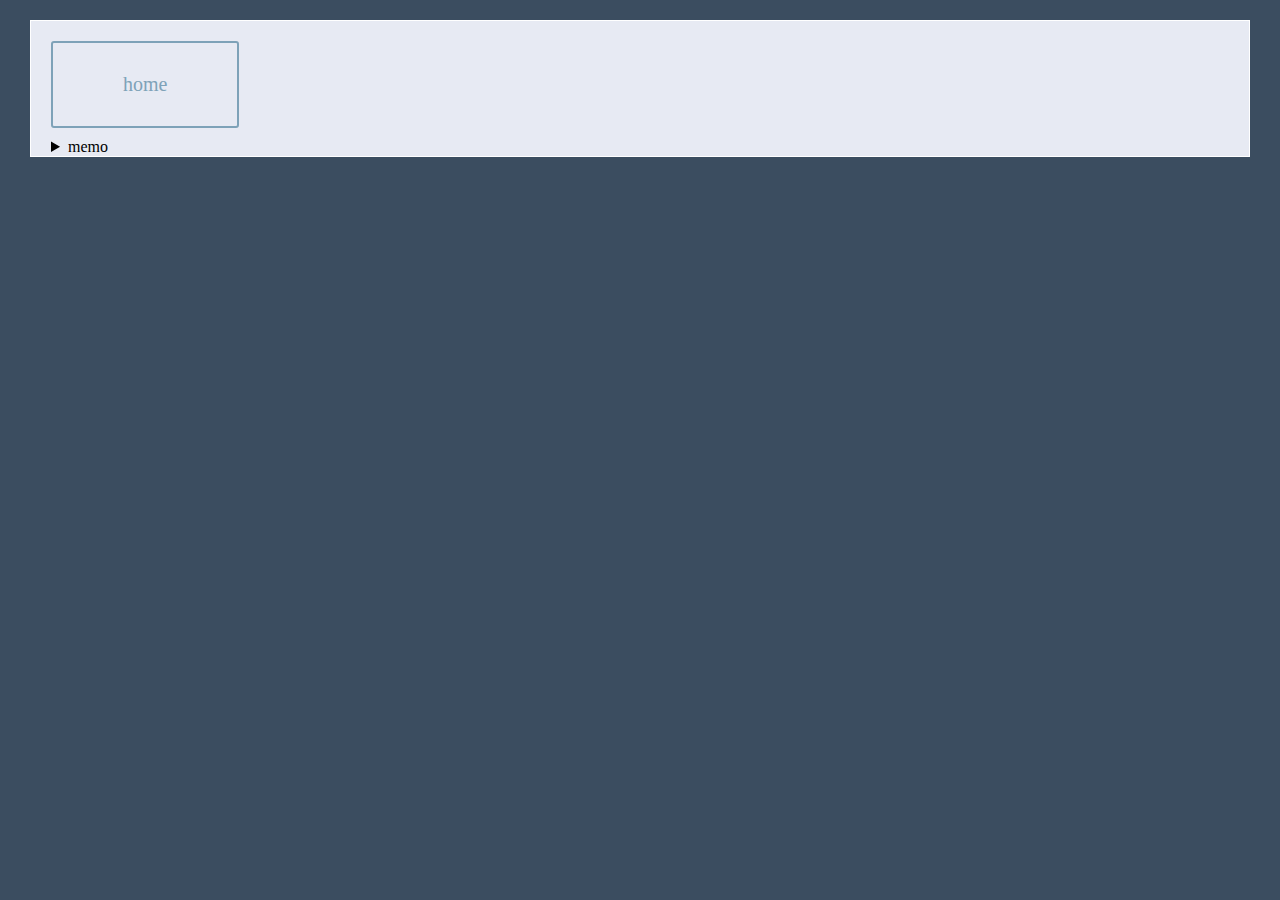
<file: html/index.html>
<!DOCTYPE html>
<html>
<head>
<title>newlife</title>
<link rel="icon" type="image/png" href="./book.png/">
<link rel="stylesheet" href="./style.css"/>
</head>
<body>
    <div style="background: #e7eaf3; border-left: white solid 10px; border: white solid 1px; font-size: 100%; margin: 10px; padding-left: 20px; padding-right: 20px;">

        <div class="add-control">
            <input type="checkbox" class="chk" id="open-close" name="btn" /><label class="btn btn-open-close" for="open-close"></label>
            <div class="box">
                <details>
                    <summary class="hikkosi_px">引っ越しtodo</summary>

                    <div style="background: white; border-left: white solid 10px; border: white solid 1px; font-size: 100%; margin:10px; padding-left: 20px; padding-right:20px;">
                        <h3>手順1. 引越しを決めたら「すぐ」にやること</h3>
                        <p><input type="checkbox" id="text-checkbox" class="checked-text"><label for="text-checkbox" class="css-sample-box">	1-1. 部屋探し・部屋の契約	まだ次の家が決まっていない人</label>
                        <p><input type="checkbox" id="text-checkbox" class="checked-text"><label for="text-checkbox" class="css-sample-box">	1-2. 賃貸物件の解約手続き	賃貸で家を借りている人</label>
                        <p><input type="checkbox" id="text-checkbox" class="checked-text"><label for="text-checkbox" class="css-sample-box">	1-3. 引越し業者の選定・予約	引越し業者をまだ決めていない人</label>
                    </div>

                    <div style="background: white; border-left: white solid 10px; border: white solid 1px; font-size: 100%; margin:10px; padding-left: 20px; padding-right:20px;">
                        <h3>手順2. 引越し前に「なるべく早く」やること</h3>
                        <p><input type="checkbox" id="text-checkbox" class="checked-text"><label for="text-checkbox" class="css-sample-box">	2-1. 荷造り	全ての人</label>
                        <p><input type="checkbox" id="text-checkbox" class="checked-text"><label for="text-checkbox" class="css-sample-box">	2-4. 粗大ゴミを処分する	引越しで通常捨てられない粗大ゴミが出そうな方</label>
                        <p><input type="checkbox" id="text-checkbox" class="checked-text"><label for="text-checkbox" class="css-sample-box">	2-5. その他細かいゴミの処分	全ての人</label>
                        <p><input type="checkbox" id="text-checkbox" class="checked-text"><label for="text-checkbox" class="css-sample-box">	2-8. 会社・勤務先への住所変更の連絡	会社員・アルバイトの人</label>
                        <p><input type="checkbox" id="text-checkbox" class="checked-text"><label for="text-checkbox" class="css-sample-box">	2-9. 郵便物の移送手続き	全ての人</label>
                    </div>

                    <div style="background: white; border-left: white solid 10px; border: white solid 1px; font-size: 100%; margin:10px; padding-left: 20px; padding-right:20px;">
                        <h3>手順3. 他の市区町村へ引越す方が「1~2週間前に役所」でやるべき6つのこ</h3>
                        <p><input type="checkbox" id="text-checkbox" class="checked-text"><label for="text-checkbox" class="css-sample-box">	3-1. 転出届の提出	違う市区町村に引越しをする人</label>
                    </div>

                    <div style="background: white; border-left: white solid 10px; border: white solid 1px; font-size: 100%; margin:10px; padding-left: 20px; padding-right:20px;">
                        <h3>手順4. 引越しの「前日まで」にしておくべきこと</h3>
                        <p><input type="checkbox" id="text-checkbox" class="checked-text"><label for="text-checkbox" class="css-sample-box">	4-6. 冷蔵庫の掃除・霜取り・水抜き	冷蔵庫を持っている人</label>
                        <p><input type="checkbox" id="text-checkbox" class="checked-text"><label for="text-checkbox" class="css-sample-box">	4-9. 新居の鍵の受け取り	次の家が賃貸の人</label>
                        <p><input type="checkbox" id="text-checkbox" class="checked-text"><label for="text-checkbox" class="css-sample-box">	4-10. 新居の確認	次の家が賃貸の人</label>
                        <p><input type="checkbox" id="text-checkbox" class="checked-text"><label for="text-checkbox" class="css-sample-box">	4-11. 新居のレイアウト決定	全ての人</label>
                        <p><input type="checkbox" id="text-checkbox" class="checked-text"><label for="text-checkbox" class="css-sample-box">	4-12. 直前まで使っていたものの梱包	全ての人</label>
                    </div>

                    <div style="background: white; border-left: white solid 10px; border: white solid 1px; font-size: 100%; margin:10px; padding-left: 20px; padding-right:20px;">
                        <h3>手順5. 「引越し当日」にすべき2つのこと</h3>
                        <p><input type="checkbox" id="text-checkbox" class="checked-text"><label for="text-checkbox" class="css-sample-box">	5-1. 引越しの立ち合い	 全ての人</label>
                        <p><input type="checkbox" id="text-checkbox" class="checked-text"><label for="text-checkbox" class="css-sample-box">	5-2. 電気・水道の利用開始手続き	各事業者に申し込みをしていない</label>
                    </div>

                    <div style="background: white; border-left: white solid 10px; border: white solid 1px; font-size: 100%; margin:10px; padding-left: 20px; padding-right:20px;">
                        <h3>手順6. 引越したら「役所ですぐ」やるべき14のこと</h3>
                        <p><input type="checkbox" id="text-checkbox" class="checked-text"><label for="text-checkbox" class="css-sample-box">	6-1. 転入届の提出	他の市区町村から引越してきた人</label>
                        <p><input type="checkbox" id="text-checkbox" class="checked-text"><label for="text-checkbox" class="css-sample-box">	6-3. 国民健康保険の住所変更	国民健康保険に加入している人</label>
                        <p><input type="checkbox" id="text-checkbox" class="checked-text"><label for="text-checkbox" class="css-sample-box">	6-5. マイナンバーの住所変更	全ての人</label>
                        <p><input type="checkbox" id="text-checkbox" class="checked-text"><label for="text-checkbox" class="css-sample-box">	6-8. 免許証の住所変更	免許証を持っている人</label>
                        <p><input type="checkbox" id="text-checkbox" class="checked-text"><label for="text-checkbox" class="css-sample-box">	6-10. 自動車の住所変更手続き	自動車を持っている人</label>
                    </div>

                    <div style="background: white; border-left: white solid 10px; border: white solid 1px; font-size: 100%; margin:10px; padding-left: 20px; padding-right:20px;">
                        <h3>手順7. 引越し後「なるべく早く」やること</h3>
                        <p><input type="checkbox" id="text-checkbox" class="checked-text"><label for="text-checkbox" class="css-sample-box">	7-1. 荷解き	全ての人</label>
                        <p><input type="checkbox" id="text-checkbox" class="checked-text"><label for="text-checkbox" class="css-sample-box">	7-2. ダンボールの処分	全ての人</label>
                        <p><input type="checkbox" id="text-checkbox" class="checked-text"><label for="text-checkbox" class="css-sample-box">	7-5. スマホの住所変更	スマホを契約している人</label>
                        <p><input type="checkbox" id="text-checkbox" class="checked-text"><label for="text-checkbox" class="css-sample-box">	7-6. 銀行への住居変更手続き	銀行口座を持っている人</label>
                        <p><input type="checkbox" id="text-checkbox" class="checked-text"><label for="text-checkbox" class="css-sample-box">	7-7. クレジットカードの住所変更	クレジットカードを持っている人</label>
                        <p><input type="checkbox" id="text-checkbox" class="checked-text"><label for="text-checkbox" class="css-sample-box">	7-8. パスポートの本籍地変更手続き	引越しで本籍の都道府県が変わった人</label>
                        <p><input type="checkbox" id="text-checkbox" class="checked-text"><label for="text-checkbox" class="css-sample-box">	7-9. 各種サービスの会員情報の変更	上記以外のサービスに住所を登録している人</label>
                    </div>

                </details>

                <details>
                <summary class="hikkosi_px">家候補</summary>
                <table border="1" cellspacing="0">
                    <tr>
                        <th><a href="#">名前（リンク）</a></th>
                        <th>家賃</th>
                        <th>場所</th>
                        <th>間取り</th>
                        <th>備考</th>
                    </tr>
                    <tr>
                        <th><a href="https://myhome.nifty.com/rent/tokyo/setagayaku_ct/detail_a324217a4b8230da9a1b9f856eb3ea59/?psId=028953e467857667576d1c13d25e22cdc77070a9645c43d46b003b77623420ab&search=jikan&r2=120000&r3=12%2C14%2C21%2C22&struct=%E9%89%84%E7%AD%8B%E7%B3%BB%2C%E9%89%84%E9%AA%A8%E7%B3%BB&r6=10&r12=10&floors2=1&ex40=1&ex1=1&feature=%E8%84%B1%E8%A1%A3%E6%89%80&ex2=1&jikan1=2346150-30-&stations=tokyo%3Aakasakamitsuke%2Ctokyo%3Aaoyamaitchome%2Ctokyo%3Aazabujuban%2Ctokyo%3Agaiemmae%2Ctokyo%3Aginza%2Ctokyo%3Aginzaitchome%2Ctokyo%3Aharajuku%2Ctokyo%3Ahibiya%2Ctokyo%3Ahigashiginza%2Ctokyo%3Ahigashikitazawa%2Ctokyo%3Ahiroo%2Ctokyo%3Aichigaya%2Ctokyo%3Aiidabashi%2Ctokyo%3Aikejiriohashi%2Ctokyo%3Akamiyacho%2Ctokyo%3Akasumigaseki%2Ctokyo%3Akokkaigijidomae%2Ctokyo%3Akyobashi%2Ctokyo%3Ameijijingumae%2Ctokyo%3Amitsukoshimae%2Ctokyo%3Anagatacho%2Ctokyo%3Anezu%2Ctokyo%3Anijubashimae%2Ctokyo%3Anogizaka%2Ctokyo%3Aochanomizu%2Ctokyo%3Aogawamachi%2Ctokyo%3Aomotesando%2Ctokyo%3Aotemachi%2Ctokyo%3Aroppongi%2Ctokyo%3Aroppongiitchome%2Ctokyo%3Asakuradamon%2Ctokyo%3Asangenjaya%2Ctokyo%3Ashibuya%2Ctokyo%3Ashimbashi%2Ctokyo%3Ashimokitazawa%2Ctokyo%3Ashinochanomizu%2Ctokyo%3Ashirokanetakanawa%2Ctokyo%3Atameikesanno%2Ctokyo%3Atokyo%2Ctokyo%3Atoranomon%2Ctokyo%3Atoranomonhills%2Ctokyo%3Atsukiji%2Ctokyo%3Auchisaiwaicho%2Ctokyo%3Ayotsuya%2Ctokyo%3Ayotsuyasanchome%2Ctokyo%3Ayoyogi%2Ctokyo%3Ayoyogikoen%2Ctokyo%3Ayoyogiuehara%2Ctokyo%3Ayurakucho%2Ctokyo%3Ayushima&sort=recommend&response=ajax&n=40&clientIds=forrenf%2Cathomef">My Style vintage下北</a></th>
                        <th>12.5</th>
                        <th>下北沢</th>
                        <th>1DK</th>
                        <th></th>
                    </tr>
                    <tr>
                        <th><a href="https://www.eheya.net/detail/300001053018000000001/">クレストコート北千住</a></th>
                        <th>10.5</th>
                        <th>北千住</th>
                        <th>1DK</th>
                        <th></th>
                    </tr>
                    <tr>
                        <th><a href="https://www.eheya.net/detail/300001273022211000001/">HF東尾久レジデンス</a></th>
                        <th>10.8</th>
                        <th>熊野前</th>
                        <th>1LDK</th>
                        <th></th>
                    </tr>
                    <tr>
                        <th><a href="https://myhome.nifty.com/rent/tokyo/setagayaku_ct/detail_b3793ba2e2bc3fe3a46519ae554bcf34/?ss=mansion-info&clientIds=forrenf%2Cathomef">クレイシアIDZ祐天寺</a></th>
                        <th>12.7</th>
                        <th>祐天寺</th>
                        <th>2K</th>
                        <th></th>
                    </tr>
                    <tr>
                        <th><a href="https://www.online-naiken.com/search/properties_iel000128_204916/">PRELUDE（プレリュード）</a></th>
                        <th>11.5</th>
                        <th>茗荷谷</th>
                        <th>1DK</th>
                        <th></th>
                    </tr>
                    <tr>
                        <th><a href="https://www.eheya.net/library/detail/t00421035/">March MJ(マーチエムジェイ)</a></th>
                        <th></th>
                        <th>上石神井</th>
                        <th></th>
                        <th>掲載ナシ</th>
                    </tr>

                </table>
                </details>
            </div>
        </div>



        <details>
            <summary>memo</summary>
            <p>さいたまけんかわぐちしあんぎょう2－5－18</p>
        </details>

    </div>
</body>
</html>
</file>
<file: html/style.css>
body {
    background-color: #3b4d60;
    margin:20px;
}

.container {
    width: auto;
    max-width: 1200px;
    margin: 0 auto;
}

.hikkosi_px{
    font-size:20px;
}

input.done {
    color: gainsboro;
}

.checked-text:checked ~ label.css-sample-box {
    color: gainsboro;
}

.btn {
    margin-top:20px;
    margin-bottom:10px;
    font-size:20px;
    display: inline-block;
    padding: 1.5em 3.5em;
    text-decoration: none;
    color: #7ea2b8;
    border: solid 2px #7ea2b8;
    border-radius: 3px;
    transition: .4s;
}

    .btn:hover {
        background: #7ea2b8;
        color: white;
    }

    .btn:active {
        top: 4px;
        text-shadow: none;
    }

.box {
    background: #e7eaf3;
    font-size: 100%;
    margin: 10px;
    padding-left: 20px;
    padding-right: 20px;
}

/* checkbox non-display */
.add-control .chk {
    display: none;
}
/* button control */
.add-control #open-close ~ .btn-open-close::before {
    content: "home";
}

.add-control #open-close ~ .box {
    display: none;
}

.add-control #open-close:checked ~ .btn-open-close::before {
    content: "home";
}

.add-control #open-close:checked ~ .box {
    display: block;
}
</file>
